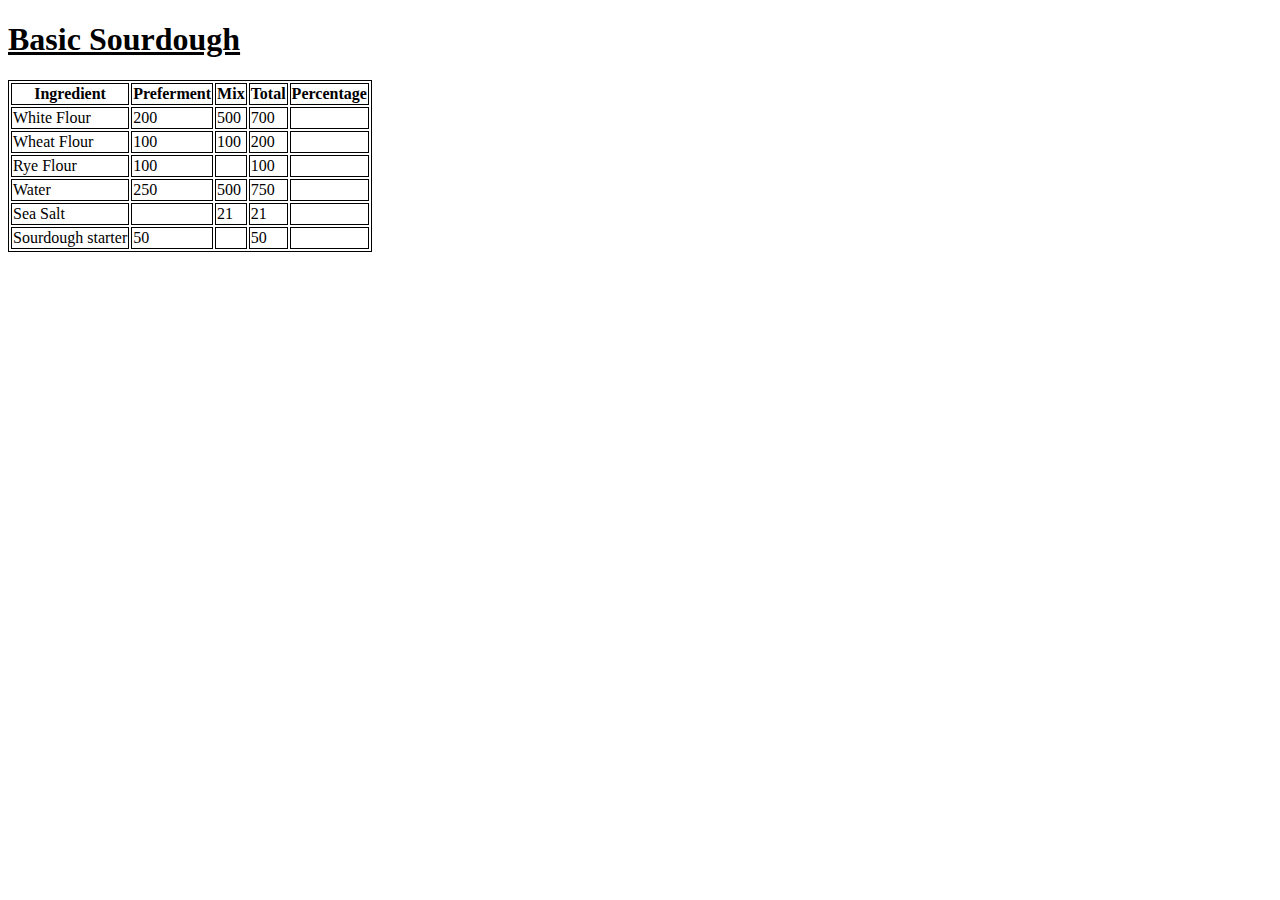
<file: index.html>
<!DOCTYPE html>
<html>
  <head>
    <meta charset="UTF-8">
    <meta name="viewport" content="width=device-width, initial-scale=1">
    <link href="resources/public/css/style.css" rel="stylesheet" type="text/css">
  </head>
  <body>
    <div id="app"></div>
    <script src="resources/public/js/main.js" type="text/javascript"></script>
  </body>
</html>
</file>
<file: resources/public/css/style.css>
h1 {
  text-decoration: underline;
}

table, th, td {
    border: 1px solid black;
}
</file>
